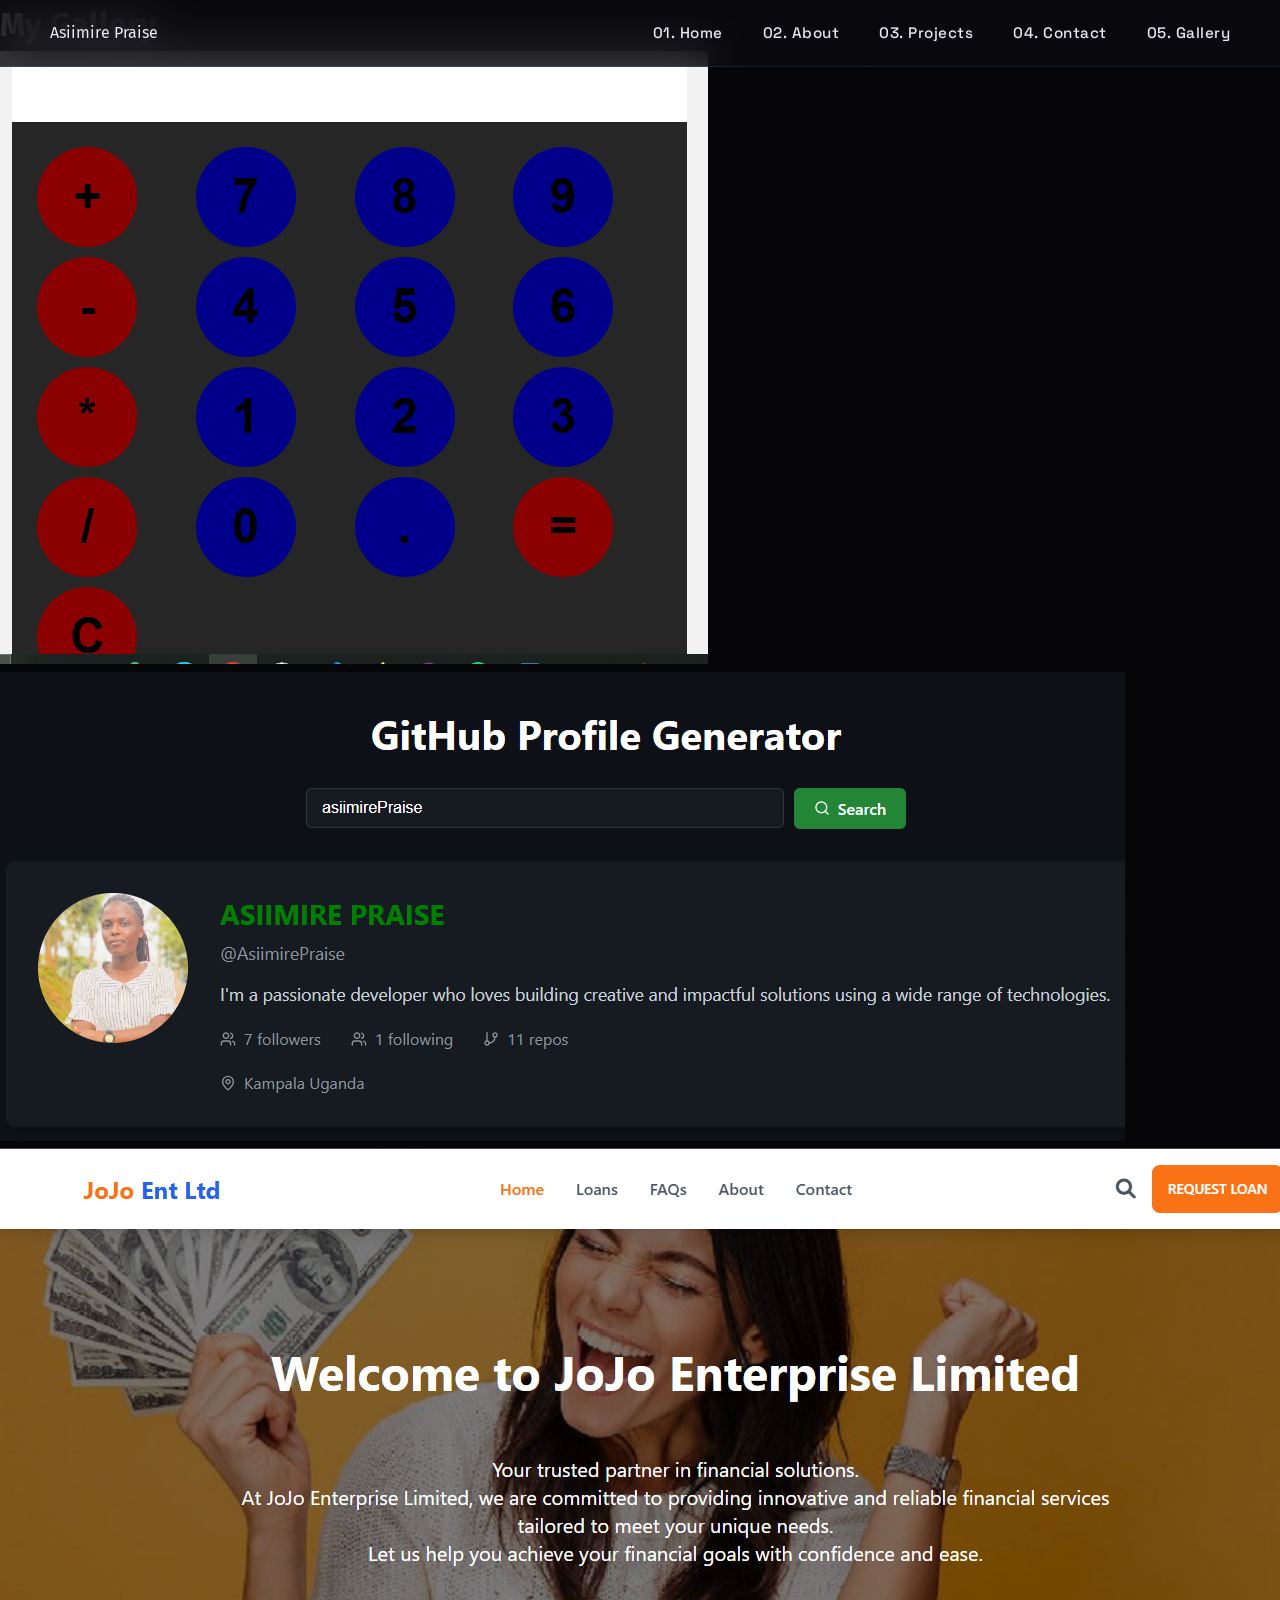
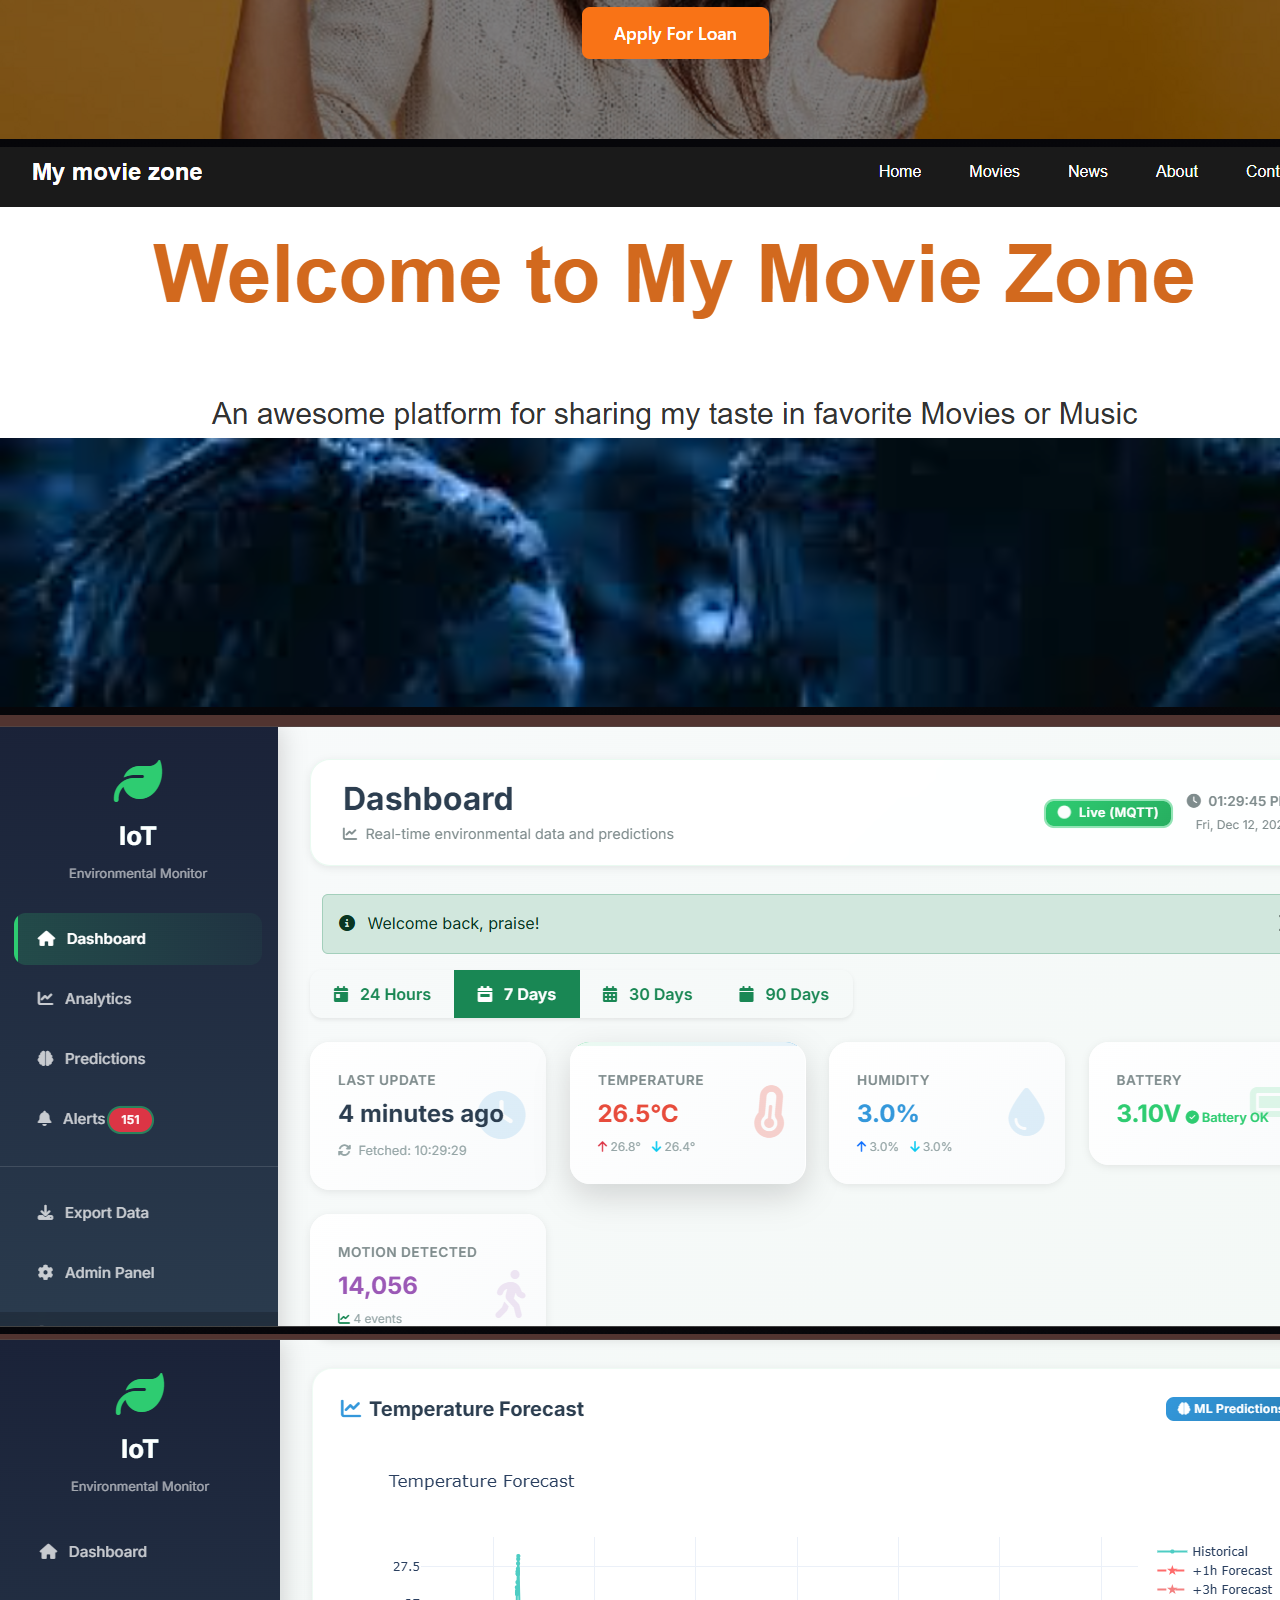
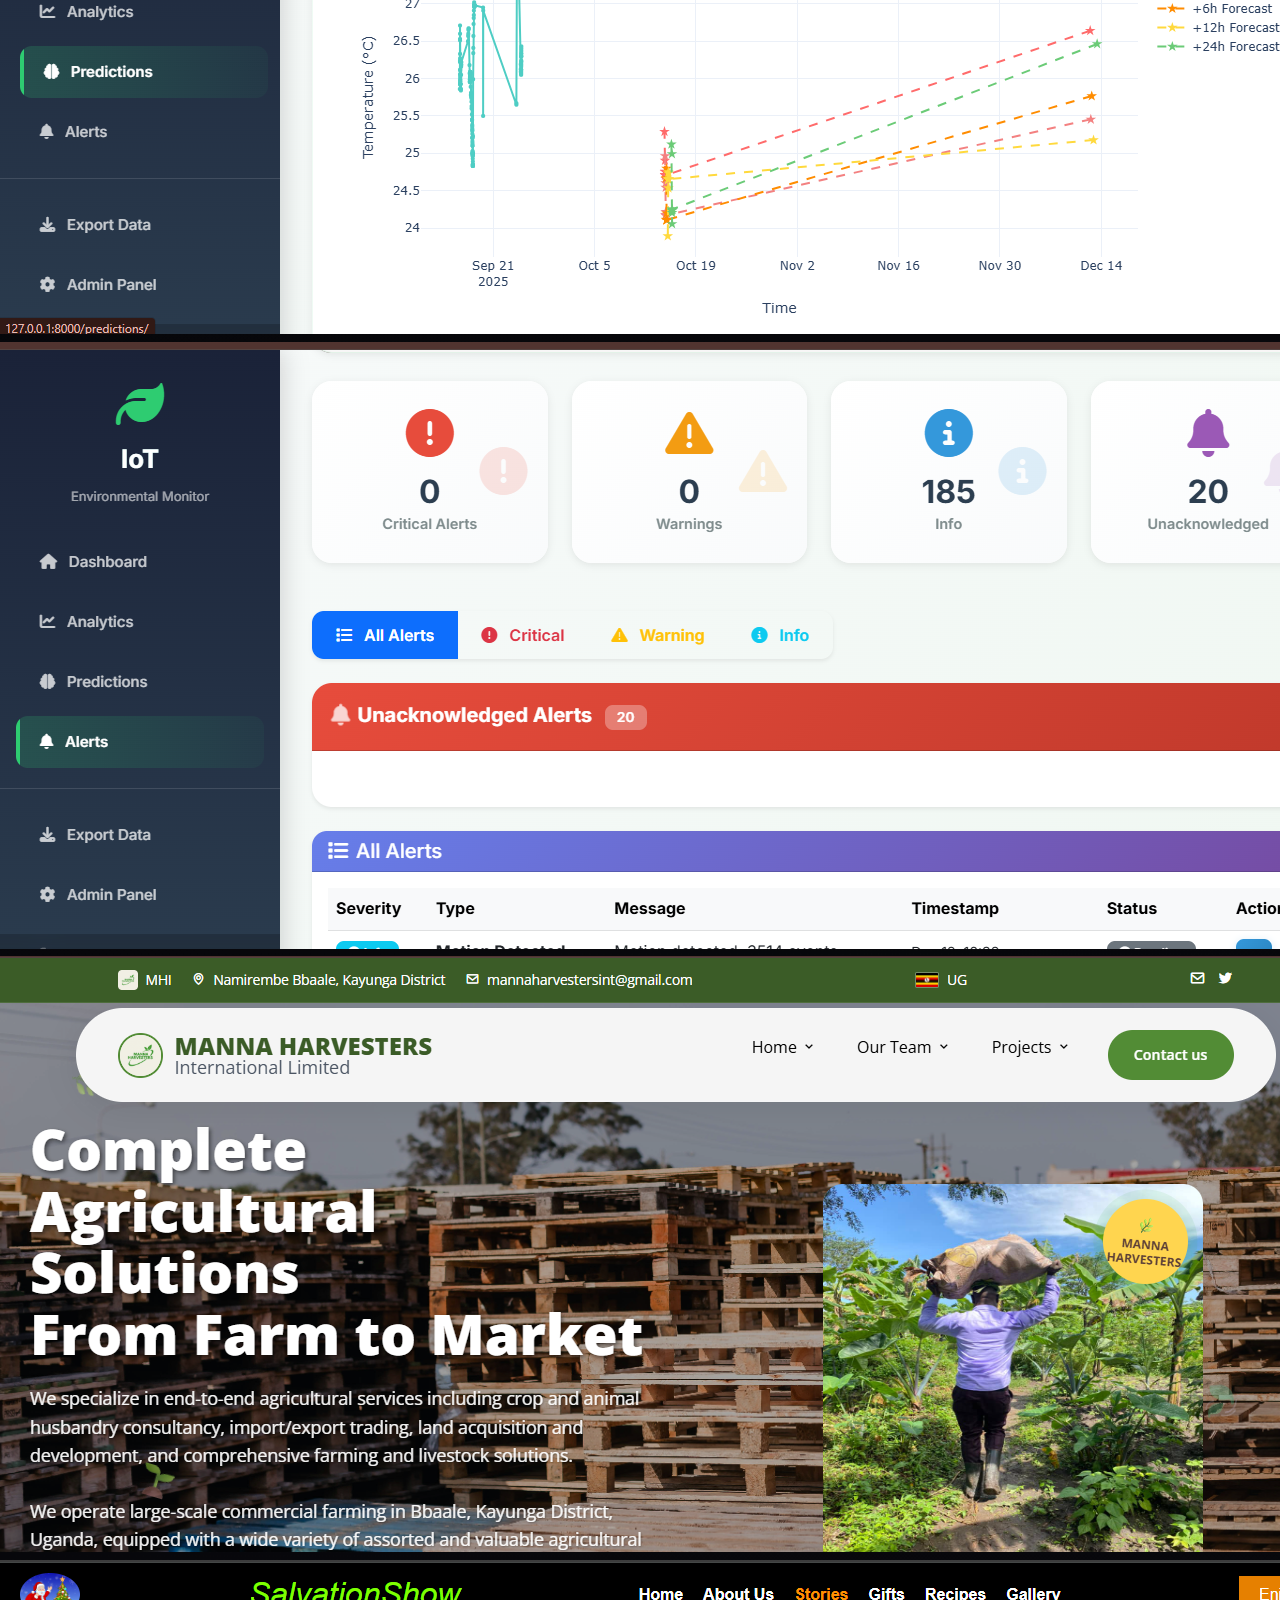
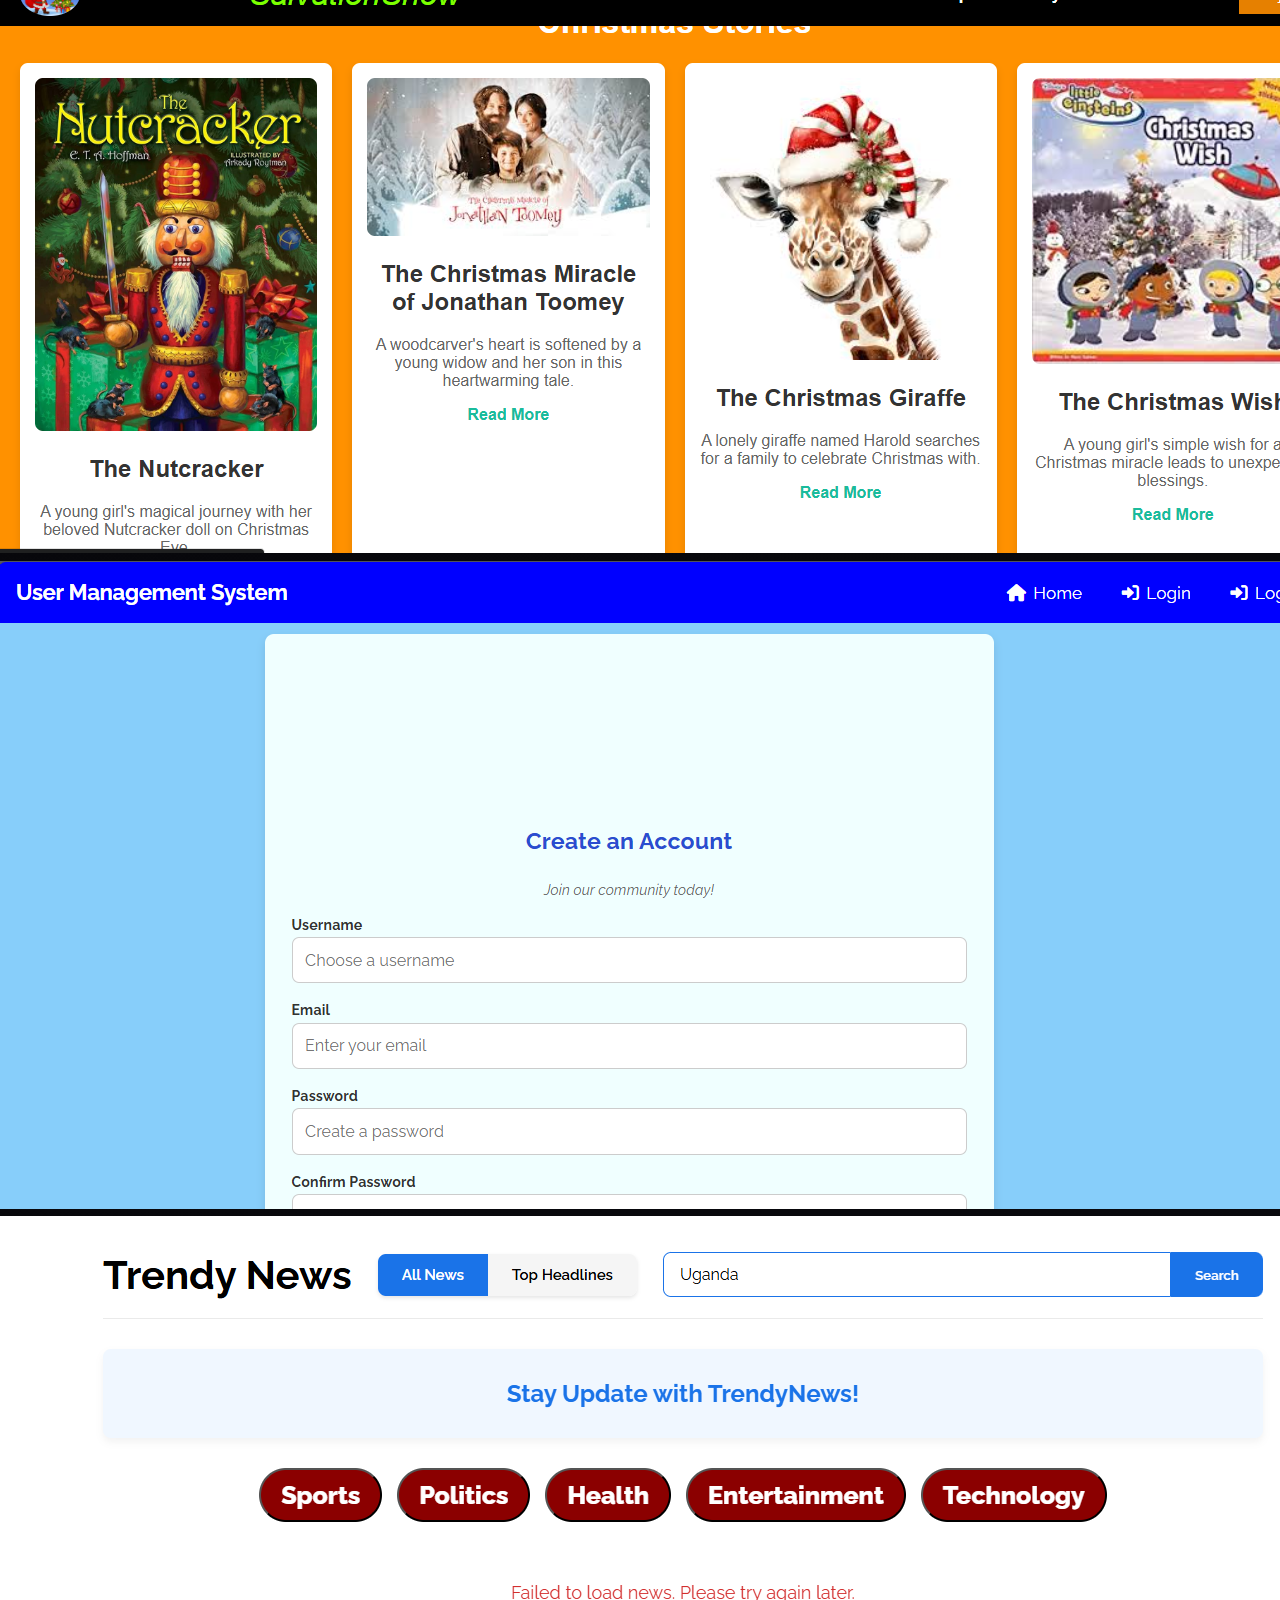
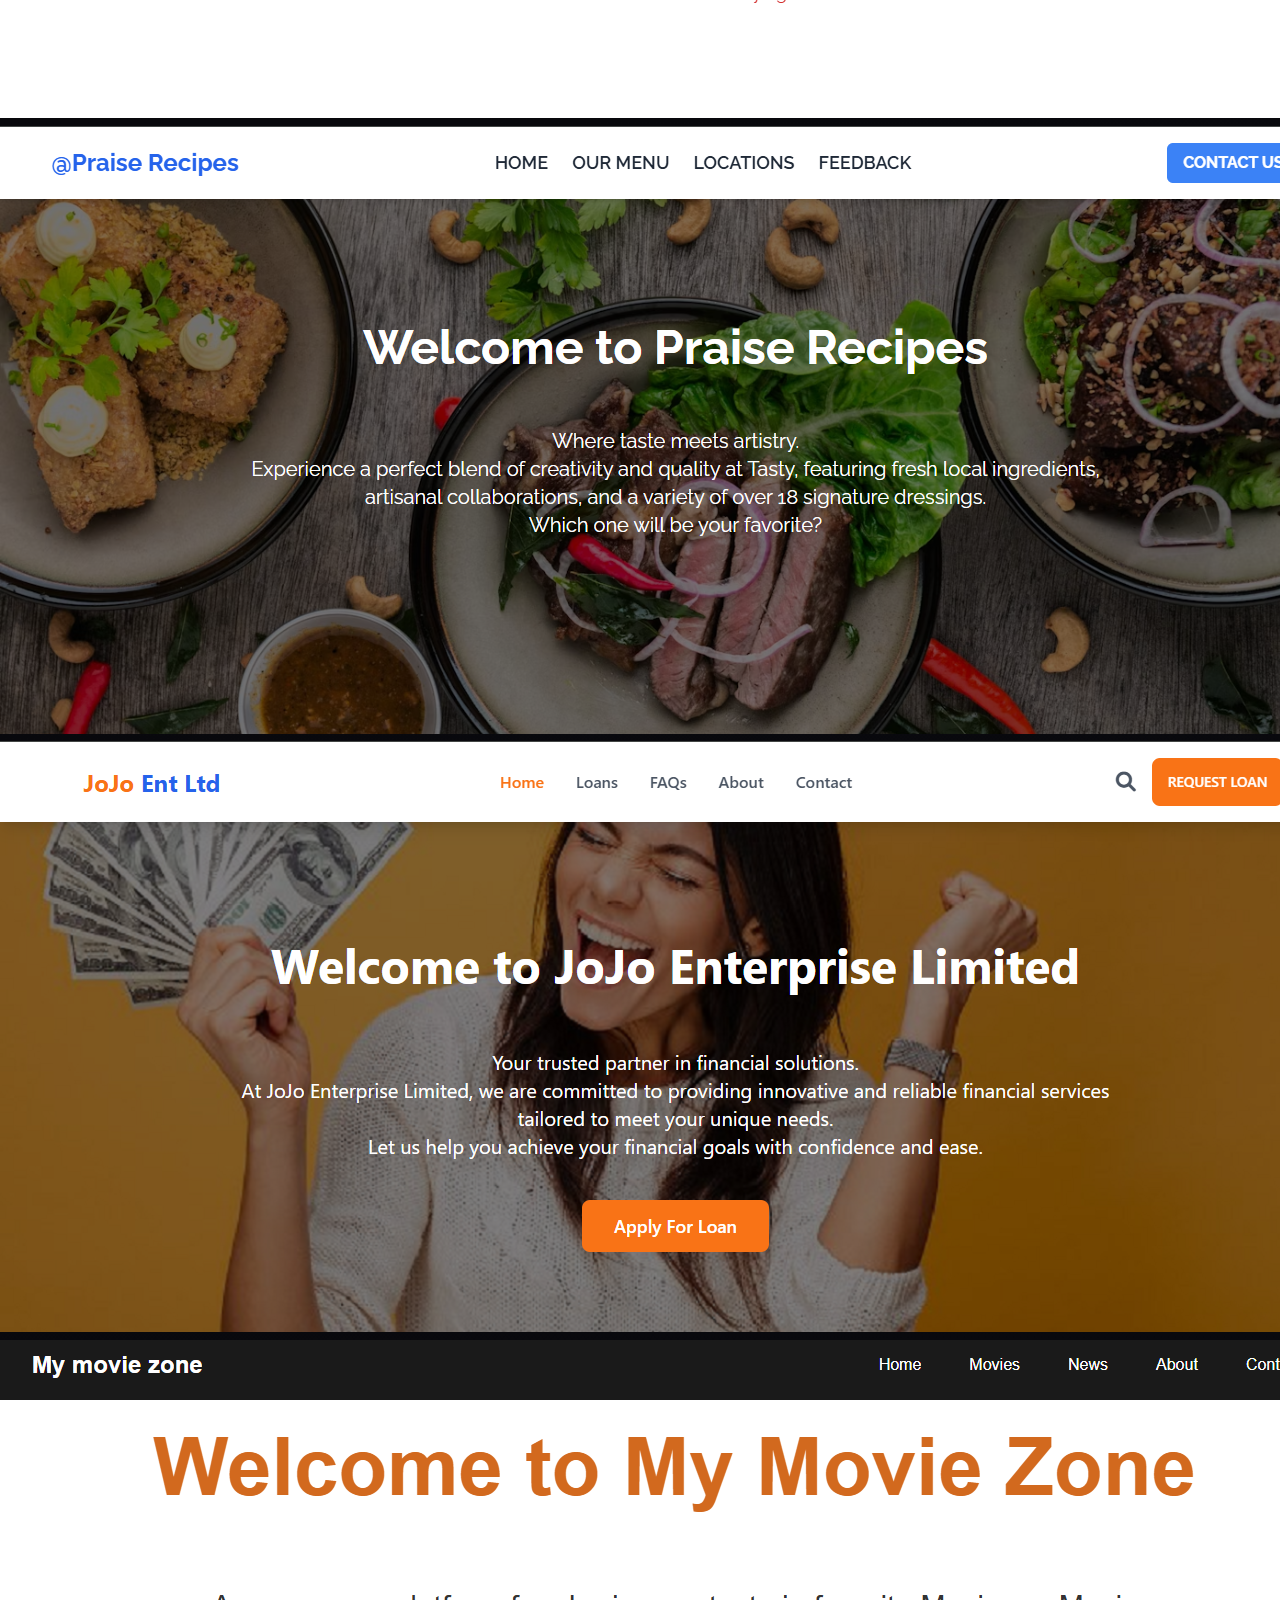
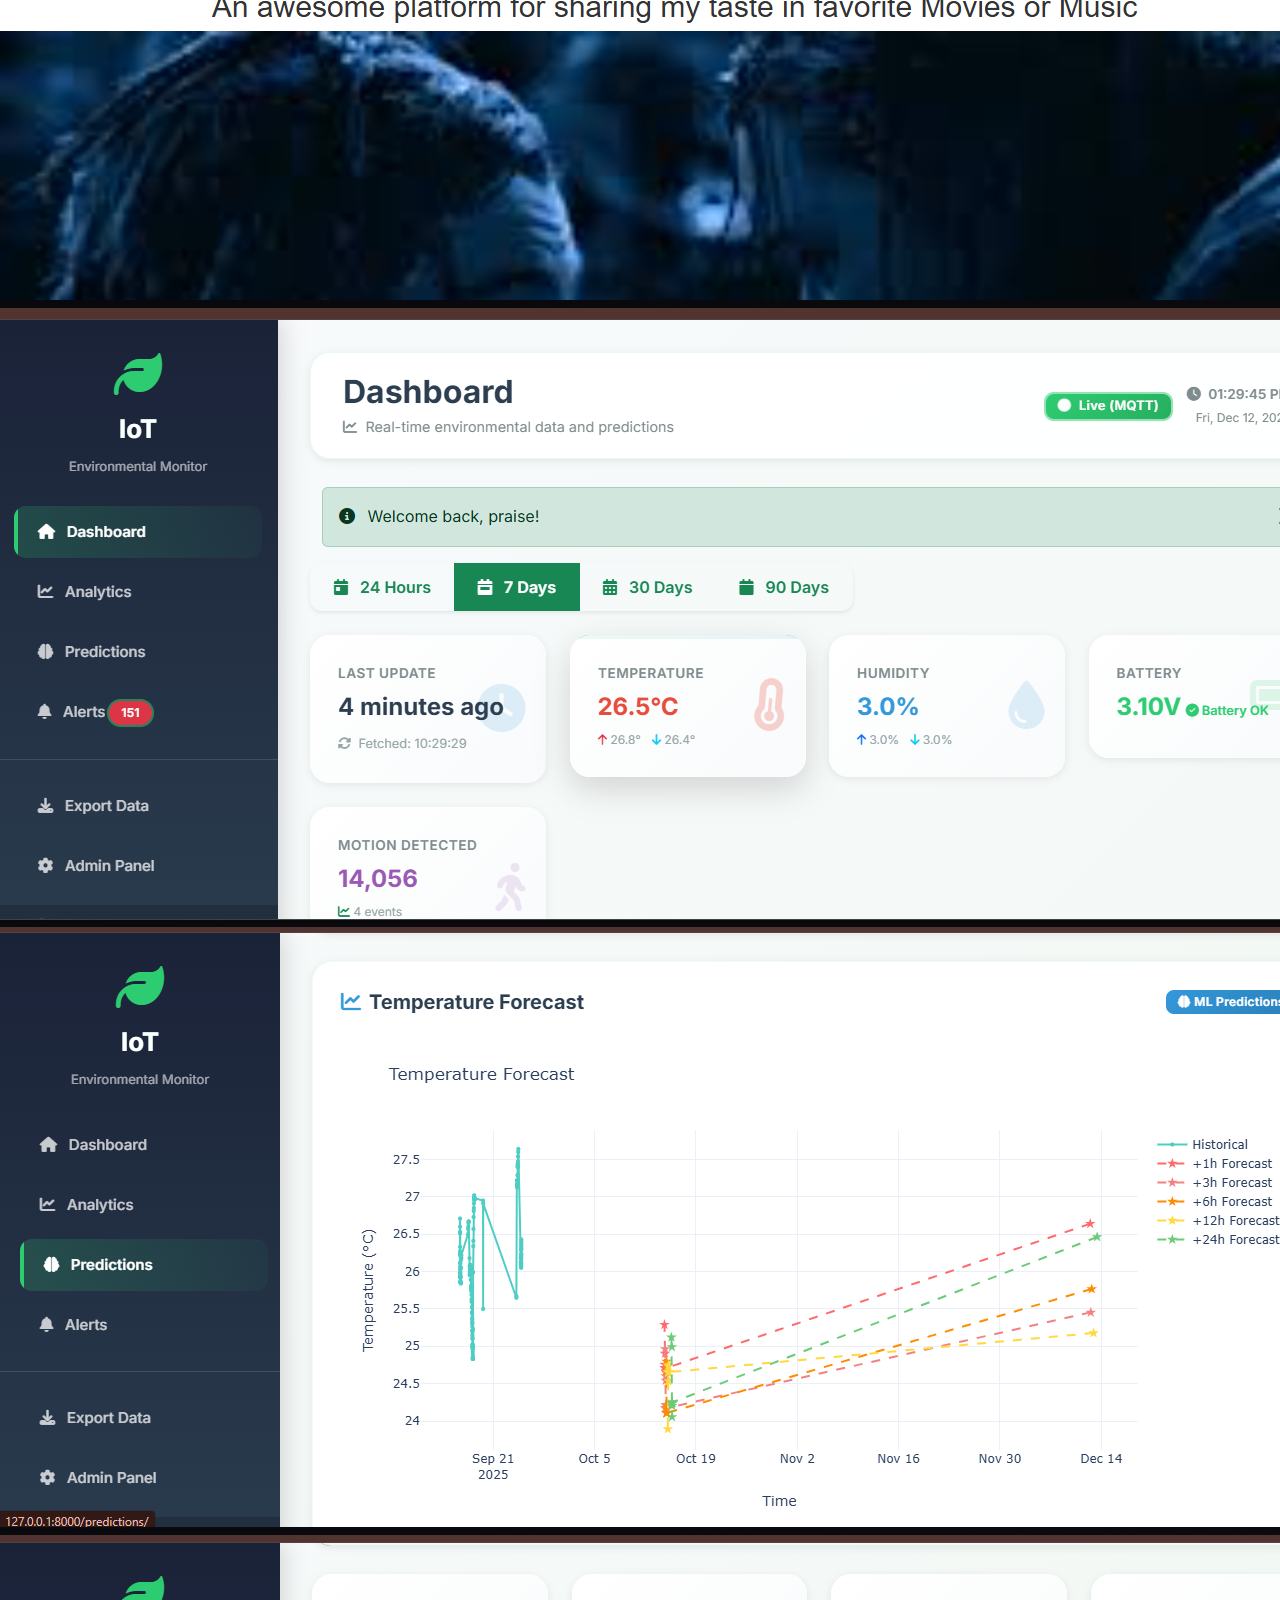
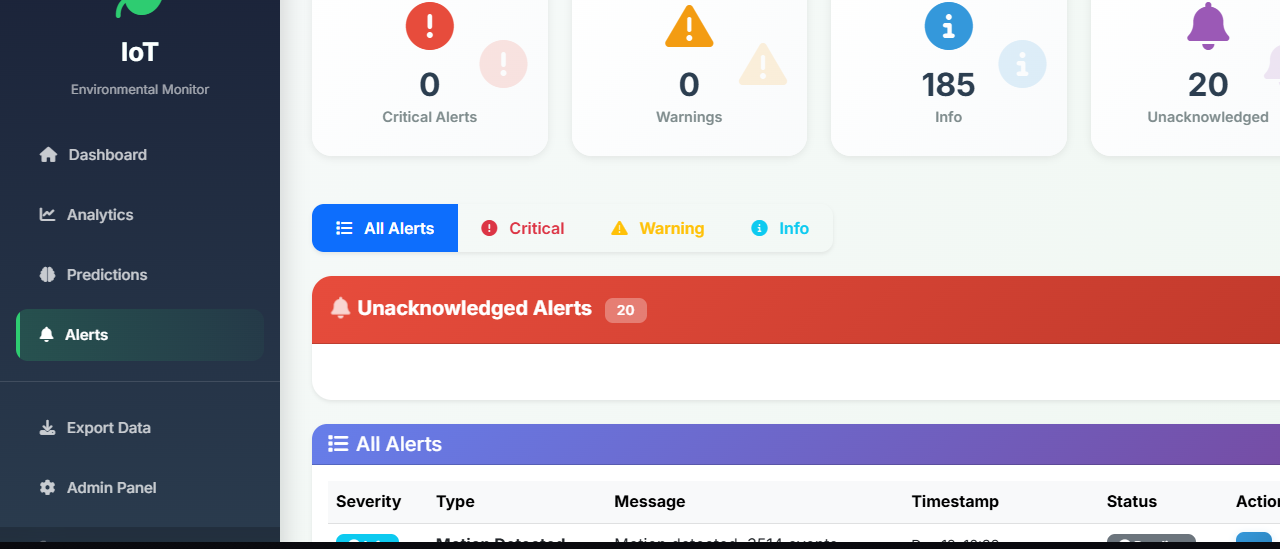
<file: Gallery.html>
<!DOCTYPE html>
<html lang="en">
<head>
    <meta charset="UTF-8" />
    <meta name="viewport" content="width=device-width, initial-scale=1.0" />
    <title>Asiimire Praise - Gallery</title>
    <style>

    </style>
    <link rel="stylesheet" href="./index.css">
</head>
<body>
    <header>
        <nav>
          <p>Asiimire Praise</p>
          <button class="hamburger" id="hamburger" aria-label="Toggle menu">
            <span></span>
            <span></span>
            <span></span>
          </button>
          <ul id="navMenu">
            <li><a href="./index.html">01. Home</a></li>
            <li><a href="./index.html">02. About</a></li>
            <li><a href="./index.html">03. Projects</a></li>
            <li><a href="./index.html">04. Contact</a></li>
            <li><a href="./Gallery.html">05. Gallery</a></li>
          </ul>
        </nav>
      </header>
  

    <h1 class="gallery-title">My Gallery</h1>

    <div class="slider">
        <div class="slides">
            <div class="slide first">
                <img src="./images/calculator.png" alt="calculator">
            </div>
            <div class="slide">
                <img src="./images/githubii.png" alt="github">
            </div>
            <!-- <div class="slide">
                <img src="./images/mine.jpg" alt="mine">
            </div> -->
            <div class="slide">
                <img src="./images/image1.png" alt="">
            </div>
            <div class="slide">
                <img src="./images/movie.png" alt="">
            </div>
            <div class="slide">
                <img src="./images/image4.png" alt="">
            </div>
            <div class="slide">
                <img src="./images/image5.png" alt="">
            </div>
            <div class="slide">
                <img src="./images/image6.png" alt="">
            </div>
            <div class="slide">
                <img src="./images/image7.png" alt="">
            </div>
            <div class="slide">
                <img src="./images/Christmas.png" alt="">
            </div>
            <div class="slide">
                <img src="./images/simple.png" alt="">
            </div>
            <div class="slide">
                <img src="./images/image2.png" alt="">
            </div>
            <div class="slide">
                <img src="./images/image.png" alt="">
            </div>
            <div class="slide">
                <img src="./images/image1.png" alt="">
            </div>
            <div class="slide">
                <img src="./images/movie.png" alt="">
            </div>
            <div class="slide">
                <img src="./images/image4.png" alt="">
            </div>
            <div class="slide">
                <img src="./images/image5.png" alt="">
            </div>
            <div class="slide">
                <img src="./images/image6.png" alt="">
            </div>
        </div>
    </div>
    
    <script>
      // Hamburger menu toggle
      const hamburger = document.getElementById('hamburger');
      const navMenu = document.getElementById('navMenu');

      hamburger.addEventListener('click', () => {
        hamburger.classList.toggle('active');
        navMenu.classList.toggle('active');
      });

      // Close menu when clicking on a link
      document.querySelectorAll('#navMenu a').forEach(link => {
        link.addEventListener('click', () => {
          hamburger.classList.remove('active');
          navMenu.classList.remove('active');
        });
      });
    </script>
</body>
</html>
</file>
<file: index.css>
@import url("https://fonts.googleapis.com/css2?family=Fira+Sans:wght@300;400;500;600;700;800;900&family=Space+Grotesk:wght@400;500;600;700&family=Fira+Code:wght@400;500&display=swap");

/* Reset & Base */
* {
  margin: 0;
  padding: 0;
  box-sizing: border-box;
}

:root {
  --primary: #00d4ff;
  --secondary: #0099ff;
  --accent: #00ff88;
  --dark-bg: #0a0a0f;
  --darker-bg: #050508;
  --card-bg: rgba(15, 15, 25, 0.6);
  --text-primary: #e8e8f0;
  --text-secondary: #a8a8b8;
  --border-color: rgba(0, 212, 255, 0.15);
}

html {
  scroll-behavior: smooth;
}

body {
  background: linear-gradient(135deg, var(--darker-bg) 0%, var(--dark-bg) 100%);
  color: var(--text-primary);
  font-family: "Fira Sans", sans-serif;
  overflow-x: hidden;
  line-height: 1.6;
  position: relative;
}

/* Particles Background */
#particles-js {
  position: fixed;
  top: 0;
  left: 0;
  width: 100%;
  height: 100%;
  z-index: 1;
  pointer-events: none;
}

/* Three.js 3D Canvas */
#three-canvas {
  position: fixed;
  top: 0;
  left: 0;
  width: 100%;
  height: 100%;
  z-index: 0;
  pointer-events: none;
}

main {
  position: relative;
  z-index: 2;
}

/* Header & Navigation */
header {
  position: fixed;
  top: 0;
  left: 0;
  width: 100%;
  z-index: 1000;
  background: rgba(10, 10, 15, 0.8);
  backdrop-filter: blur(20px);
  border-bottom: 1px solid var(--border-color);
  transition: all 0.3s ease;
}

nav {
  max-width: 1400px;
  margin: 0 auto;
  padding: 20px 50px;
  display: flex;
  justify-content: space-between;
  align-items: center;
}

.logo-wrapper {
  position: relative;
  display: flex;
  align-items: center;
}

.logo {
  font-size: 28px;
  font-weight: 800;
  color: var(--primary);
  font-family: "Space Grotesk", sans-serif;
  letter-spacing: 2px;
  z-index: 2;
  position: relative;
}

.logo-glow {
  position: absolute;
  top: 50%;
  left: 50%;
  transform: translate(-50%, -50%);
  width: 60px;
  height: 60px;
  background: radial-gradient(circle, rgba(0, 212, 255, 0.3), transparent);
  filter: blur(15px);
  z-index: 1;
}

nav ul {
  display: flex;
  gap: 40px;
  list-style: none;
}

nav ul li a {
  color: var(--text-primary);
  text-decoration: none;
  font-size: 0.95rem;
  font-weight: 500;
  position: relative;
  transition: color 0.3s ease;
  font-family: "Space Grotesk", sans-serif;
  letter-spacing: 0.5px;
}

.nav-number {
  color: var(--primary);
  font-family: "Fira Code", monospace;
  font-weight: 600;
  margin-right: 5px;
}

nav ul li a::before {
  content: '';
  position: absolute;
  bottom: -5px;
  left: 0;
  width: 0;
  height: 2px;
  background: linear-gradient(90deg, var(--primary), var(--secondary));
  transition: width 0.3s ease;
}

nav ul li a:hover {
  color: var(--primary);
}

nav ul li a:hover::before {
  width: 100%;
}

/* Hamburger */
.hamburger {
  display: none;
  flex-direction: column;
  background: none;
  border: none;
  cursor: pointer;
  gap: 5px;
  z-index: 1001;
}

.hamburger span {
  width: 26px;
  height: 2px;
  background: var(--primary);
  transition: all 0.3s ease;
  border-radius: 2px;
}

.hamburger.active span:nth-child(1) {
  transform: rotate(45deg) translate(7px, 7px);
}

.hamburger.active span:nth-child(2) {
  opacity: 0;
}

.hamburger.active span:nth-child(3) {
  transform: rotate(-45deg) translate(7px, -7px);
}

/* Hero Section */
.hero {
  position: relative;
  min-height: 100vh;
  display: flex;
  align-items: center;
  justify-content: center;
  padding: 140px 50px 80px;
  overflow: hidden;
}

.hero-background {
  position: absolute;
  top: 0;
  left: 0;
  width: 100%;
  height: 100%;
  z-index: 0;
}

.hero-gradient {
  position: absolute;
  top: 0;
  left: 0;
  width: 100%;
  height: 100%;
  background: 
    radial-gradient(ellipse at 20% 30%, rgba(0, 212, 255, 0.15) 0%, transparent 50%),
    radial-gradient(ellipse at 80% 70%, rgba(0, 153, 255, 0.1) 0%, transparent 50%),
    linear-gradient(135deg, var(--darker-bg) 0%, var(--dark-bg) 100%);
}

.floating-shapes {
  position: absolute;
  width: 100%;
  height: 100%;
  top: 0;
  left: 0;
}

.shape {
  position: absolute;
  border-radius: 50%;
  filter: blur(60px);
  opacity: 0.4;
  animation: float 20s ease-in-out infinite;
}

.shape-1 {
  width: 400px;
  height: 400px;
  background: radial-gradient(circle, rgba(0, 212, 255, 0.3), transparent);
  top: 10%;
  left: 10%;
  animation-delay: 0s;
}

.shape-2 {
  width: 300px;
  height: 300px;
  background: radial-gradient(circle, rgba(0, 153, 255, 0.2), transparent);
  top: 60%;
  right: 20%;
  animation-delay: 5s;
}

.shape-3 {
  width: 250px;
  height: 250px;
  background: radial-gradient(circle, rgba(0, 255, 136, 0.15), transparent);
  bottom: 20%;
  left: 50%;
  animation-delay: 10s;
}

@keyframes float {
  0%, 100% {
    transform: translate(0, 0) scale(1);
  }
  33% {
    transform: translate(30px, -30px) scale(1.1);
  }
  66% {
    transform: translate(-20px, 20px) scale(0.9);
  }
}

.hero-content {
  max-width: 1400px;
  width: 100%;
  display: grid;
  grid-template-columns: 1.2fr 1fr;
  gap: 80px;
  align-items: center;
  position: relative;
  z-index: 1;
}

.hero-text {
  display: flex;
  flex-direction: column;
  gap: 25px;
}

.hero-badge {
  display: inline-flex;
  align-items: center;
  gap: 10px;
  width: fit-content;
  padding: 12px 24px;
  background: rgba(0, 212, 255, 0.08);
  border: 1px solid rgba(0, 212, 255, 0.2);
  border-radius: 50px;
  backdrop-filter: blur(10px);
  animation: fadeInUp 0.8s ease-out;
}

.badge-icon {
  font-size: 1.4rem;
  animation: wave 1.5s ease-in-out infinite;
  transform-origin: 70% 70%;
}

@keyframes wave {
  0%, 100% { transform: rotate(0deg); }
  25% { transform: rotate(20deg); }
  75% { transform: rotate(-15deg); }
}

.badge-text {
  font-size: 0.9rem;
  color: var(--primary);
  font-weight: 500;
  font-family: "Space Grotesk", sans-serif;
}

.hero-title {
  display: flex;
  flex-direction: column;
  gap: 10px;
  animation: fadeInUp 1s ease-out 0.2s both;
}

.title-line {
  font-size: 1.5rem;
  font-weight: 600;
  color: var(--text-secondary);
  letter-spacing: 4px;
  font-family: "Space Grotesk", sans-serif;
}

.title-name {
  font-size: 4rem;
  font-weight: 900;
  background: linear-gradient(135deg, var(--primary), var(--secondary), var(--accent));
  -webkit-background-clip: text;
  -webkit-text-fill-color: transparent;
  background-clip: text;
  line-height: 1.1;
  font-family: "Space Grotesk", sans-serif;
}

.typewriter-text {
  font-size: 1.4rem;
  font-weight: 600;
  color: var(--text-primary);
  min-height: 40px;
  animation: fadeInUp 1.2s ease-out 0.4s both;
  font-family: "Space Grotesk", sans-serif;
}

.cursor {
  animation: blink 1s infinite;
  color: var(--primary);
}

@keyframes blink {
  0%, 49% { opacity: 1; }
  50%, 100% { opacity: 0; }
}

.hero-description {
  font-size: 1.1rem;
  line-height: 1.8;
  color: var(--text-secondary);
  max-width: 600px;
  animation: fadeInUp 1.4s ease-out 0.6s both;
}

.hero-cta {
  display: flex;
  gap: 20px;
  margin-top: 15px;
  animation: fadeInUp 1.6s ease-out 0.8s both;
}

@keyframes fadeInUp {
  from {
    opacity: 0;
    transform: translateY(30px);
  }
  to {
    opacity: 1;
    transform: translateY(0);
  }
}

/* Buttons */
.btn-primary,
.btn-secondary {
  padding: 16px 36px;
  border-radius: 50px;
  border: none;
  font-size: 1rem;
  font-weight: 600;
  cursor: pointer;
  transition: all 0.3s ease;
  font-family: "Space Grotesk", sans-serif;
  letter-spacing: 0.5px;
}

.btn-primary {
  background: linear-gradient(135deg, var(--primary), var(--secondary));
  color: var(--dark-bg);
  box-shadow: 0 10px 30px rgba(0, 212, 255, 0.3);
}

.btn-primary:hover {
  transform: translateY(-3px);
  box-shadow: 0 15px 40px rgba(0, 212, 255, 0.5);
}

.btn-secondary {
  background: transparent;
  color: var(--primary);
  border: 2px solid var(--primary);
}

.btn-secondary:hover {
  background: rgba(0, 212, 255, 0.1);
  transform: translateY(-3px);
}

/* Hero Image */
.hero-image {
  position: relative;
  display: flex;
  justify-content: center;
  align-items: center;
  animation: fadeInScale 1.2s ease-out 0.6s both;
}

@keyframes fadeInScale {
  from {
    opacity: 0;
    transform: scale(0.8);
  }
  to {
    opacity: 1;
    transform: scale(1);
  }
}

.image-backdrop {
  position: absolute;
  width: 100%;
  height: 100%;
  background: radial-gradient(circle, rgba(0, 212, 255, 0.2), transparent 70%);
  filter: blur(50px);
  animation: pulse 3s ease-in-out infinite;
}

@keyframes pulse {
  0%, 100% {
    transform: scale(1);
    opacity: 0.5;
  }
  50% {
    transform: scale(1.1);
    opacity: 0.8;
  }
}

.image-wrapper {
  position: relative;
  width: 380px;
  height: 380px;
  border-radius: 50%;
  overflow: hidden;
  border: 3px solid rgba(0, 212, 255, 0.3);
  box-shadow: 
    0 0 0 10px rgba(0, 212, 255, 0.1),
    0 25px 80px rgba(0, 212, 255, 0.4);
  transition: all 0.4s ease;
}

.image-wrapper:hover {
  transform: scale(1.05);
  box-shadow: 
    0 0 0 10px rgba(0, 212, 255, 0.2),
    0 30px 100px rgba(0, 212, 255, 0.6);
}

.image-wrapper img {
  width: 100%;
  height: 100%;
  object-fit: cover;
}

/* Floating Tech Icons */
.floating-tech-icons {
  position: absolute;
  width: 100%;
  height: 100%;
  top: 50%;
  left: 50%;
  transform: translate(-50%, -50%);
  pointer-events: none;
}

.tech-icon {
  position: absolute;
  width: 55px;
  height: 55px;
  border-radius: 50%;
  background: linear-gradient(135deg, rgba(0, 212, 255, 0.15), rgba(0, 153, 255, 0.15));
  backdrop-filter: blur(10px);
  border: 2px solid rgba(0, 212, 255, 0.3);
  display: flex;
  align-items: center;
  justify-content: center;
  box-shadow: 0 10px 30px rgba(0, 212, 255, 0.2);
  left: 50%;
  top: 50%;
  margin-left: -27.5px;
  margin-top: -27.5px;
}

.tech-icon i {
  font-size: 26px;
  color: var(--primary);
  animation: iconRotate 3s linear infinite;
}

.tech-icon svg {
  width: 26px;
  height: 26px;
  color: var(--primary);
  animation: iconRotate 3s linear infinite;
}

.tech-icon-1 { 
  animation: orbit1 20s linear infinite;
}
.tech-icon-2 { 
  animation: orbit2 22s linear infinite;
}
.tech-icon-3 { 
  animation: orbit3 24s linear infinite;
}
.tech-icon-4 { 
  animation: orbit4 26s linear infinite;
}
.tech-icon-5 { 
  animation: orbit5 28s linear infinite;
}
.tech-icon-6 { 
  animation: orbit6 30s linear infinite;
}
.tech-icon-7 { 
  animation: orbit7 32s linear infinite;
}
.tech-icon-8 { 
  animation: orbit8 34s linear infinite;
}

@keyframes orbit1 {
  0% {
    transform: rotate(0deg) translateX(180px) rotate(0deg);
  }
  100% {
    transform: rotate(360deg) translateX(180px) rotate(-360deg);
  }
}

@keyframes orbit2 {
  0% {
    transform: rotate(45deg) translateX(190px) rotate(-45deg);
  }
  100% {
    transform: rotate(405deg) translateX(190px) rotate(-405deg);
  }
}

@keyframes orbit3 {
  0% {
    transform: rotate(90deg) translateX(170px) rotate(-90deg);
  }
  100% {
    transform: rotate(450deg) translateX(170px) rotate(-450deg);
  }
}

@keyframes orbit4 {
  0% {
    transform: rotate(135deg) translateX(185px) rotate(-135deg);
  }
  100% {
    transform: rotate(495deg) translateX(185px) rotate(-495deg);
  }
}

@keyframes orbit5 {
  0% {
    transform: rotate(180deg) translateX(175px) rotate(-180deg);
  }
  100% {
    transform: rotate(540deg) translateX(175px) rotate(-540deg);
  }
}

@keyframes orbit6 {
  0% {
    transform: rotate(225deg) translateX(195px) rotate(-225deg);
  }
  100% {
    transform: rotate(585deg) translateX(195px) rotate(-585deg);
  }
}

@keyframes orbit7 {
  0% {
    transform: rotate(270deg) translateX(180px) rotate(-270deg);
  }
  100% {
    transform: rotate(630deg) translateX(180px) rotate(-630deg);
  }
}

@keyframes orbit8 {
  0% {
    transform: rotate(315deg) translateX(190px) rotate(-315deg);
  }
  100% {
    transform: rotate(675deg) translateX(190px) rotate(-675deg);
  }
}

@keyframes iconRotate {
  from {
    transform: rotate(0deg);
  }
  to {
    transform: rotate(360deg);
  }
}

/* Section Label */
.section-label {
  display: flex;
  align-items: center;
  gap: 15px;
  margin-bottom: 20px;
}

.label-number {
  font-size: 1.1rem;
  font-weight: 700;
  color: var(--primary);
  font-family: "Fira Code", monospace;
}

.label-line {
  width: 50px;
  height: 2px;
  background: linear-gradient(90deg, var(--primary), transparent);
}

.label-text {
  font-size: 0.85rem;
  font-weight: 600;
  color: var(--text-secondary);
  letter-spacing: 3px;
  font-family: "Space Grotesk", sans-serif;
}

/* About Section - Centered, No Card */
.about-section {
  padding: 120px 50px;
  position: relative;
}

.about-wrapper {
  max-width: 1200px;
  margin: 0 auto;
  text-align: center;
}

.about-title {
  font-size: 3.5rem;
  font-weight: 800;
  background: linear-gradient(135deg, var(--primary), var(--secondary));
  -webkit-background-clip: text;
  -webkit-text-fill-color: transparent;
  background-clip: text;
  margin-bottom: 60px;
  line-height: 1.2;
  font-family: "Space Grotesk", sans-serif;
}

.about-content-grid {
  display: grid;
  grid-template-columns: 1fr 1fr;
  gap: 60px;
  margin-bottom: 80px;
  text-align: left;
}

.about-text-content {
  display: flex;
  flex-direction: column;
  gap: 25px;
}

.about-paragraph {
  font-size: 1.1rem;
  line-height: 1.9;
  color: var(--text-secondary);
}

.about-paragraph .highlight {
  color: var(--primary);
  font-weight: 600;
}

.about-details {
  display: flex;
  flex-direction: row;
  gap: 30px;
  margin-top: 30px;
  padding-top: 30px;
  border-top: 1px solid var(--border-color);
  flex-wrap: wrap;
}

.detail-item {
  display: flex;
  align-items: center;
  gap: 15px;
  font-size: 1rem;
  color: var(--text-primary);
}

.detail-item i {
  font-size: 24px;
  color: var(--primary);
}

/* Code Snippet */
.code-snippet-wrapper {
  background: rgba(15, 15, 25, 0.8);
  border: 1px solid var(--border-color);
  border-radius: 15px;
  overflow: hidden;
  backdrop-filter: blur(10px);
  box-shadow: 0 10px 40px rgba(0, 212, 255, 0.1);
  height: fit-content;
}

.code-header {
  background: rgba(20, 20, 30, 0.9);
  padding: 15px 20px;
  display: flex;
  justify-content: space-between;
  align-items: center;
  border-bottom: 1px solid var(--border-color);
}

.code-filename {
  font-family: "Fira Code", monospace;
  font-size: 0.9rem;
  color: var(--text-secondary);
  font-weight: 500;
}

.code-dots {
  display: flex;
  gap: 8px;
}

.dot {
  width: 12px;
  height: 12px;
  border-radius: 50%;
}

.dot-red {
  background: #ff5f56;
}

.dot-yellow {
  background: #ffbd2e;
}

.dot-green {
  background: #27c93f;
}

.code-content {
  padding: 25px;
  overflow-x: auto;
}

.code-content pre {
  margin: 0;
  font-family: "Fira Code", monospace;
  font-size: 0.9rem;
  line-height: 1.8;
}

.code-content code {
  color: var(--text-secondary);
}

.code-keyword {
  color: #ff79c6;
  font-weight: 600;
}

.code-class {
  color: #50fa7b;
  font-weight: 600;
}

.code-function {
  color: #8be9fd;
}

.code-param {
  color: #ffb86c;
  font-style: italic;
}

.code-string {
  color: #f1fa8c;
}

.code-comment {
  color: #6272a4;
  font-style: italic;
}

.about-stats {
  display: grid;
  grid-template-columns: repeat(3, 1fr);
  gap: 50px;
  margin-top: 80px;
  padding-top: 60px;
  border-top: 1px solid var(--border-color);
}

.stat-item {
  display: flex;
  flex-direction: column;
  align-items: center;
  gap: 10px;
}

.stat-number {
  font-size: 3.5rem;
  font-weight: 800;
  background: linear-gradient(135deg, var(--primary), var(--secondary));
  -webkit-background-clip: text;
  -webkit-text-fill-color: transparent;
  background-clip: text;
  font-family: "Space Grotesk", sans-serif;
}

.stat-label {
  font-size: 1rem;
  color: var(--text-secondary);
  font-weight: 500;
}

/* Skills Section */
.skills-section {
  padding: 120px 50px;
  background: linear-gradient(135deg, rgba(0, 212, 255, 0.02), rgba(0, 153, 255, 0.02));
}

.section-container {
  max-width: 1400px;
  margin: 0 auto;
}

.section-title {
  font-size: 3rem;
  font-weight: 800;
  color: var(--text-primary);
  margin-bottom: 60px;
  font-family: "Space Grotesk", sans-serif;
}

.skills-grid {
  display: grid;
  grid-template-columns: repeat(auto-fit, minmax(320px, 1fr));
  gap: 30px;
}

.fade-in-card {
  opacity: 0;
  transform: translateY(30px);
  transition: opacity 0.6s ease, transform 0.6s ease;
}

.fade-in-card.visible {
  opacity: 1;
  transform: translateY(0);
}

.skill-card {
  background: var(--card-bg);
  border: 1px solid var(--border-color);
  border-radius: 20px;
  padding: 35px;
  backdrop-filter: blur(10px);
  transition: all 0.3s ease;
  transform-style: preserve-3d;
  position: relative;
}

.skill-card:hover {
  border-color: rgba(0, 212, 255, 0.4);
  background: linear-gradient(135deg, rgba(0, 212, 255, 0.08), rgba(0, 153, 255, 0.08));
  box-shadow: 0 20px 50px rgba(0, 212, 255, 0.15);
}

.skill-icon {
  width: 60px;
  height: 60px;
  border-radius: 15px;
  background: linear-gradient(135deg, rgba(0, 212, 255, 0.15), rgba(0, 153, 255, 0.15));
  display: flex;
  align-items: center;
  justify-content: center;
  margin-bottom: 20px;
}

.skill-icon i {
  font-size: 28px;
  color: var(--primary);
}

.skill-title {
  font-size: 1.4rem;
  font-weight: 700;
  color: var(--primary);
  margin-bottom: 20px;
  font-family: "Space Grotesk", sans-serif;
}

.skill-items {
  display: flex;
  flex-wrap: wrap;
  gap: 10px;
}

.skill-badge {
  padding: 8px 18px;
  background: rgba(0, 212, 255, 0.08);
  border: 1px solid rgba(0, 212, 255, 0.2);
  border-radius: 20px;
  font-size: 0.9rem;
  color: var(--text-primary);
  transition: all 0.3s ease;
  cursor: default;
  font-weight: 500;
}

.skill-badge:hover {
  background: rgba(0, 212, 255, 0.15);
  border-color: rgba(0, 212, 255, 0.4);
  transform: translateY(-2px);
  color: var(--primary);
}

/* Projects Section */
.projects-section {
  padding: 120px 50px;
}

.projects-grid {
  display: grid;
  grid-template-columns: repeat(auto-fit, minmax(380px, 1fr));
  gap: 30px;
  margin-bottom: 60px;
}

.project-card {
  background: var(--card-bg);
  border: 1px solid var(--border-color);
  border-radius: 20px;
  padding: 35px;
  transition: all 0.4s ease;
  backdrop-filter: blur(10px);
  display: flex;
  flex-direction: column;
  gap: 20px;
  transform-style: preserve-3d;
  position: relative;
}

.project-card:hover {
  border-color: rgba(0, 212, 255, 0.4);
  box-shadow: 0 25px 60px rgba(0, 212, 255, 0.2);
  background: linear-gradient(135deg, rgba(0, 212, 255, 0.08), rgba(0, 153, 255, 0.08));
}

.project-header {
  display: flex;
  justify-content: space-between;
  align-items: start;
  gap: 15px;
}

.project-tags-wrapper {
  display: flex;
  flex-wrap: wrap;
  gap: 8px;
  flex: 1;
}

.project-tag {
  padding: 6px 14px;
  background: rgba(0, 212, 255, 0.08);
  border: 1px solid rgba(0, 212, 255, 0.2);
  border-radius: 15px;
  font-size: 0.8rem;
  color: var(--primary);
  font-weight: 500;
  font-family: "Space Grotesk", sans-serif;
  text-transform: uppercase;
  letter-spacing: 0.5px;
}

.github-link {
  width: 45px;
  height: 45px;
  border-radius: 50%;
  background: rgba(0, 212, 255, 0.1);
  border: 1px solid rgba(0, 212, 255, 0.3);
  display: flex;
  align-items: center;
  justify-content: center;
  transition: all 0.3s ease;
  flex-shrink: 0;
}

.github-link:hover {
  background: linear-gradient(135deg, var(--primary), var(--secondary));
  border-color: var(--primary);
  transform: rotate(360deg) scale(1.1);
  box-shadow: 0 8px 25px rgba(0, 212, 255, 0.4);
}

.github-link i {
  font-size: 24px;
  color: var(--primary);
  transition: color 0.3s ease;
}

.github-link:hover i {
  color: var(--dark-bg);
}

.project-title {
  font-size: 1.6rem;
  font-weight: 700;
  color: var(--text-primary);
  margin: 0;
  font-family: "Space Grotesk", sans-serif;
  line-height: 1.3;
}

.project-description {
  font-size: 1rem;
  line-height: 1.8;
  color: var(--text-secondary);
  flex: 1;
}

.project-link {
  display: inline-block;
  color: var(--primary);
  text-decoration: none;
  font-size: 0.95rem;
  font-weight: 600;
  font-family: "Space Grotesk", sans-serif;
  transition: all 0.3s ease;
  border-bottom: 2px solid transparent;
  width: fit-content;
}

.project-link:hover {
  color: var(--secondary);
  border-bottom-color: var(--secondary);
  transform: translateX(5px);
}

.view-more-wrapper {
  text-align: center;
  margin-top: 60px;
}

/* Experience Section */
.experience-section {
  padding: 120px 50px;
  background: linear-gradient(135deg, rgba(0, 212, 255, 0.02), rgba(0, 153, 255, 0.02));
}

.experience-timeline {
  position: relative;
  max-width: 1200px;
  margin: 60px auto 0;
}

.experience-timeline::before {
  content: '';
  position: absolute;
  left: 50%;
  transform: translateX(-50%);
  top: 0;
  bottom: 0;
  width: 3px;
  background: linear-gradient(180deg, var(--primary), var(--secondary), var(--accent));
  border-radius: 2px;
}

.timeline-item {
  position: relative;
  margin-bottom: 80px;
  width: 50%;
  padding: 0 40px;
}

.timeline-item:nth-child(odd) {
  left: 0;
  padding-right: 60px;
  text-align: right;
}

.timeline-item:nth-child(even) {
  left: 50%;
  padding-left: 60px;
  text-align: left;
}

.timeline-dot {
  position: absolute;
  top: 30px;
  width: 20px;
  height: 20px;
  border-radius: 50%;
  background: var(--primary);
  border: 4px solid var(--dark-bg);
  box-shadow: 0 0 0 4px rgba(0, 212, 255, 0.2), 0 0 20px rgba(0, 212, 255, 0.6);
  z-index: 10;
}

.timeline-item:nth-child(odd) .timeline-dot {
  right: -10px;
}

.timeline-item:nth-child(even) .timeline-dot {
  left: -10px;
}

.timeline-content {
  background: var(--card-bg);
  border: 1px solid var(--border-color);
  border-radius: 20px;
  padding: 35px;
  backdrop-filter: blur(10px);
  transition: all 0.4s ease;
  position: relative;
}

.timeline-item:nth-child(odd) .timeline-content::before {
  content: '';
  position: absolute;
  right: -10px;
  top: 30px;
  width: 0;
  height: 0;
  border-style: solid;
  border-width: 10px 0 10px 10px;
  border-color: transparent transparent transparent rgba(0, 212, 255, 0.2);
}

.timeline-item:nth-child(even) .timeline-content::before {
  content: '';
  position: absolute;
  left: -10px;
  top: 30px;
  width: 0;
  height: 0;
  border-style: solid;
  border-width: 10px 10px 10px 0;
  border-color: transparent rgba(0, 212, 255, 0.2) transparent transparent;
}

.timeline-content:hover {
  transform: scale(1.03);
  border-color: rgba(0, 212, 255, 0.4);
  background: linear-gradient(135deg, rgba(0, 212, 255, 0.08), rgba(0, 153, 255, 0.08));
  box-shadow: 0 15px 40px rgba(0, 212, 255, 0.15);
}

.timeline-item:nth-child(odd) .timeline-content:hover {
  transform: scale(1.03) translateX(-5px);
}

.timeline-item:nth-child(even) .timeline-content:hover {
  transform: scale(1.03) translateX(5px);
}

.timeline-header {
  display: flex;
  justify-content: space-between;
  align-items: start;
  margin-bottom: 12px;
  flex-wrap: wrap;
  gap: 15px;
}

.timeline-item:nth-child(odd) .timeline-header {
  flex-direction: row-reverse;
}

.timeline-title {
  font-size: 1.5rem;
  font-weight: 700;
  color: var(--primary);
  font-family: "Space Grotesk", sans-serif;
}

.timeline-period {
  font-size: 0.9rem;
  color: var(--accent);
  font-family: "Fira Code", monospace;
  font-weight: 500;
}

.timeline-company {
  font-size: 1.15rem;
  color: var(--secondary);
  font-weight: 600;
  margin-bottom: 15px;
  display: block;
}

.timeline-description {
  font-size: 1rem;
  line-height: 1.7;
  color: var(--text-secondary);
  margin-bottom: 20px;
}

.timeline-tags {
  display: flex;
  flex-wrap: wrap;
  gap: 10px;
}

.timeline-item:nth-child(odd) .timeline-tags {
  justify-content: flex-end;
}

.timeline-tag {
  padding: 6px 16px;
  background: rgba(0, 212, 255, 0.08);
  border: 1px solid rgba(0, 212, 255, 0.2);
  border-radius: 15px;
  font-size: 0.85rem;
  color: var(--text-primary);
  font-weight: 500;
}

.cta-box {
  margin-top: 80px;
  text-align: center;
  padding: 60px 40px;
  background: linear-gradient(135deg, rgba(0, 212, 255, 0.08), rgba(0, 153, 255, 0.08));
  border: 1px solid var(--border-color);
  border-radius: 25px;
  backdrop-filter: blur(10px);
}

.cta-title {
  font-size: 2.5rem;
  font-weight: 800;
  background: linear-gradient(135deg, var(--primary), var(--secondary));
  -webkit-background-clip: text;
  -webkit-text-fill-color: transparent;
  background-clip: text;
  margin-bottom: 15px;
  font-family: "Space Grotesk", sans-serif;
}

.cta-text {
  font-size: 1.1rem;
  color: var(--text-secondary);
  margin-bottom: 35px;
}

/* Contact Section */
.contact-section {
  padding: 120px 50px;
}

.contact-intro {
  font-size: 1.15rem;
  line-height: 1.8;
  color: var(--text-secondary);
  max-width: 800px;
  margin: 30px auto 60px;
  text-align: center;
}

.contact-methods {
  display: grid;
  grid-template-columns: repeat(auto-fit, minmax(280px, 1fr));
  gap: 30px;
  max-width: 900px;
  margin: 0 auto 80px;
  padding: 0 20px;
}

.contact-method {
  display: flex;
  align-items: center;
  gap: 20px;
  background: var(--card-bg);
  border: 1px solid var(--border-color);
  padding: 25px;
  border-radius: 20px;
  backdrop-filter: blur(10px);
  text-decoration: none;
  transition: all 0.3s ease;
  min-width: 0;
}

.contact-method:hover {
  transform: translateY(-5px);
  border-color: rgba(0, 212, 255, 0.4);
  background: linear-gradient(135deg, rgba(0, 212, 255, 0.08), rgba(0, 153, 255, 0.08));
  box-shadow: 0 15px 40px rgba(0, 212, 255, 0.15);
}

.contact-icon {
  width: 60px;
  height: 60px;
  border-radius: 15px;
  background: linear-gradient(135deg, rgba(0, 212, 255, 0.15), rgba(0, 153, 255, 0.15));
  display: flex;
  align-items: center;
  justify-content: center;
  flex-shrink: 0;
}

.contact-icon i {
  font-size: 28px;
  color: var(--primary);
}

.contact-details {
  display: flex;
  flex-direction: column;
  gap: 5px;
  min-width: 0;
  flex: 1;
}

.contact-label {
  font-size: 0.85rem;
  color: var(--text-secondary);
  font-weight: 500;
  text-transform: uppercase;
  letter-spacing: 1px;
}

.contact-value {
  font-size: 1.05rem;
  color: var(--text-primary);
  font-weight: 600;
  word-break: break-word;
  overflow-wrap: break-word;
}

.social-section {
  text-align: center;
  max-width: 700px;
  margin: 0 auto;
}

.social-title {
  font-size: 1.8rem;
  font-weight: 700;
  color: var(--primary);
  margin-bottom: 35px;
  font-family: "Space Grotesk", sans-serif;
}

.social-links {
  display: flex;
  justify-content: center;
  gap: 25px;
  flex-wrap: wrap;
}

.social-link {
  width: 70px;
  height: 70px;
  border-radius: 50%;
  background: var(--card-bg);
  border: 1px solid var(--border-color);
  display: flex;
  align-items: center;
  justify-content: center;
  text-decoration: none;
  transition: all 0.3s ease;
  backdrop-filter: blur(10px);
}

.social-link:hover {
  transform: translateY(-5px) scale(1.1);
  border-color: rgba(0, 212, 255, 0.4);
  background: linear-gradient(135deg, rgba(0, 212, 255, 0.15), rgba(0, 153, 255, 0.15));
  box-shadow: 0 15px 40px rgba(0, 212, 255, 0.3);
}

.social-link i {
  font-size: 28px;
  color: var(--primary);
  transition: all 0.3s ease;
}

.social-link:hover i {
  color: var(--text-primary);
  transform: scale(1.1);
}

/* Footer */
.footer {
  padding: 40px 50px;
  border-top: 1px solid var(--border-color);
  background: rgba(10, 10, 15, 0.5);
  backdrop-filter: blur(10px);
  position: relative;
  z-index: 10;
}

.footer-content {
  max-width: 1400px;
  margin: 0 auto;
  text-align: center;
}

.footer-content p {
  color: var(--text-secondary);
  font-size: 0.95rem;
}

/* Floating Background Icons */
.floating-bg-icons {
  position: fixed;
  top: 0;
  left: 0;
  width: 100%;
  height: 100%;
  pointer-events: none;
  z-index: 0;
  overflow: hidden;
}

.floating-icon {
  position: absolute;
  font-size: 40px;
  color: rgba(0, 212, 255, 0.08);
  opacity: 0;
  animation: floatRandom 25s infinite ease-in-out;
}

.icon-1 {
  top: 10%;
  left: 5%;
  animation-delay: 0s;
  animation-duration: 20s;
}

.icon-2 {
  top: 20%;
  right: 10%;
  animation-delay: 3s;
  animation-duration: 22s;
}

.icon-3 {
  top: 40%;
  left: 8%;
  animation-delay: 6s;
  animation-duration: 24s;
}

.icon-4 {
  top: 60%;
  right: 15%;
  animation-delay: 2s;
  animation-duration: 26s;
}

.icon-5 {
  top: 75%;
  left: 12%;
  animation-delay: 8s;
  animation-duration: 23s;
}

.icon-6 {
  top: 30%;
  right: 5%;
  animation-delay: 4s;
  animation-duration: 21s;
}

.icon-7 {
  top: 50%;
  left: 20%;
  animation-delay: 10s;
  animation-duration: 25s;
}

.icon-8 {
  top: 15%;
  left: 30%;
  animation-delay: 5s;
  animation-duration: 27s;
}

.icon-9 {
  top: 70%;
  right: 25%;
  animation-delay: 7s;
  animation-duration: 22s;
}

.icon-10 {
  top: 35%;
  right: 30%;
  animation-delay: 9s;
  animation-duration: 24s;
}

.icon-11 {
  top: 85%;
  left: 40%;
  animation-delay: 1s;
  animation-duration: 26s;
}

.icon-12 {
  top: 55%;
  right: 8%;
  animation-delay: 11s;
  animation-duration: 23s;
}

@keyframes floatRandom {
  0% {
    opacity: 0;
    transform: translateY(0) rotate(0deg) scale(1);
  }
  10% {
    opacity: 1;
  }
  50% {
    opacity: 0.6;
    transform: translateY(-100px) rotate(180deg) scale(1.3);
  }
  90% {
    opacity: 1;
  }
  100% {
    opacity: 0;
    transform: translateY(-200px) rotate(360deg) scale(0.8);
  }
}

/* Custom Cursor */
.custom-cursor {
  width: 20px;
  height: 20px;
  border: 2px solid var(--primary);
  border-radius: 50%;
  position: fixed;
  pointer-events: none;
  z-index: 9999;
  transition: all 0.1s ease;
  transform: translate(-50%, -50%);
  mix-blend-mode: difference;
}

.cursor-trail {
  width: 8px;
  height: 8px;
  background: var(--primary);
  border-radius: 50%;
  position: fixed;
  pointer-events: none;
  z-index: 9998;
  transition: all 0.15s ease;
  transform: translate(-50%, -50%);
  box-shadow: 0 0 20px rgba(0, 212, 255, 0.8);
}

.custom-cursor.hover {
  width: 50px;
  height: 50px;
  background: rgba(0, 212, 255, 0.1);
  border-color: var(--accent);
}

/* Back to Top Button */
.back-to-top {
  position: fixed;
  bottom: 40px;
  right: 40px;
  width: 50px;
  height: 50px;
  background: linear-gradient(135deg, var(--primary), var(--secondary));
  border: none;
  border-radius: 50%;
  color: var(--dark-bg);
  font-size: 24px;
  cursor: pointer;
  z-index: 1000;
  opacity: 0;
  visibility: hidden;
  transition: all 0.3s ease;
  box-shadow: 0 5px 20px rgba(0, 212, 255, 0.4);
  display: flex;
  align-items: center;
  justify-content: center;
}

.back-to-top.visible {
  opacity: 1;
  visibility: visible;
}

.back-to-top:hover {
  transform: translateY(-5px);
  box-shadow: 0 10px 30px rgba(0, 212, 255, 0.6);
}

.back-to-top:active {
  transform: translateY(-2px);
}

/* Easter Egg Modal */
.easter-egg-modal {
  display: none;
  position: fixed;
  z-index: 10000;
  left: 0;
  top: 0;
  width: 100%;
  height: 100%;
  background: rgba(0, 0, 0, 0.9);
  backdrop-filter: blur(10px);
  animation: fadeIn 0.3s ease;
}

.easter-egg-modal.active {
  display: flex;
  align-items: center;
  justify-content: center;
}

.easter-egg-content {
  background: linear-gradient(135deg, rgba(0, 212, 255, 0.1), rgba(0, 153, 255, 0.1));
  border: 2px solid var(--primary);
  border-radius: 20px;
  padding: 50px;
  max-width: 500px;
  text-align: center;
  position: relative;
  animation: slideIn 0.5s ease;
  backdrop-filter: blur(20px);
}

.close-modal {
  position: absolute;
  top: 20px;
  right: 30px;
  font-size: 40px;
  color: var(--primary);
  cursor: pointer;
  transition: all 0.3s ease;
}

.close-modal:hover {
  color: var(--accent);
  transform: rotate(90deg);
}

.easter-egg-content h2 {
  font-size: 2rem;
  margin-bottom: 20px;
  background: linear-gradient(135deg, var(--primary), var(--accent));
  -webkit-background-clip: text;
  -webkit-text-fill-color: transparent;
  background-clip: text;
}

.secret-message {
  font-size: 1.2rem;
  color: var(--text-primary);
  margin-bottom: 30px;
  line-height: 1.8;
}

.konami-badge {
  display: inline-block;
  padding: 15px 30px;
  background: linear-gradient(135deg, var(--primary), var(--secondary));
  color: var(--dark-bg);
  border-radius: 25px;
  font-weight: 700;
  font-size: 1.1rem;
  box-shadow: 0 10px 30px rgba(0, 212, 255, 0.4);
  animation: pulse 2s infinite;
}

@keyframes fadeIn {
  from {
    opacity: 0;
  }
  to {
    opacity: 1;
  }
}

@keyframes slideIn {
  from {
    transform: translateY(-50px);
    opacity: 0;
  }
  to {
    transform: translateY(0);
    opacity: 1;
  }
}

@keyframes pulse {
  0%, 100% {
    transform: scale(1);
    box-shadow: 0 10px 30px rgba(0, 212, 255, 0.4);
  }
  50% {
    transform: scale(1.05);
    box-shadow: 0 15px 40px rgba(0, 212, 255, 0.6);
  }
}

/* Typing cursor for code snippet */
.typing-cursor {
  display: inline-block;
  width: 2px;
  height: 1em;
  background: var(--primary);
  margin-left: 2px;
  animation: blink 0.7s infinite;
}

@keyframes blink {
  0%, 49% {
    opacity: 1;
  }
  50%, 100% {
    opacity: 0;
  }
}

/* Responsive Design */
@media screen and (max-width: 1024px) {
  .hero-content {
    grid-template-columns: 1fr;
    gap: 60px;
    text-align: center;
  }

  .hero-text {
    align-items: center;
  }

  .hero-description {
    max-width: 100%;
  }

  .hero-cta {
    justify-content: center;
  }

  .image-wrapper {
    width: 320px;
    height: 320px;
  }

  .about-content-grid {
    grid-template-columns: 1fr;
    gap: 40px;
  }

  .about-paragraph {
    text-align: center;
  }

  .about-details {
    align-items: center;
  }
}

@media screen and (max-width: 768px) {
  nav {
    padding: 20px 30px;
  }

  nav ul {
    position: fixed;
    top: 0;
    right: -100%;
    width: 70%;
    height: 100vh;
    background: rgba(10, 10, 15, 0.98);
    backdrop-filter: blur(20px);
    flex-direction: column;
    padding: 100px 40px;
    gap: 30px;
    transition: right 0.3s ease;
    border-left: 1px solid var(--border-color);
  }

  nav ul.active {
    right: 0;
  }

  .hamburger {
    display: flex;
  }

  .hero {
    padding: 120px 30px 60px;
  }

  .title-name {
    font-size: 2.5rem;
  }

  .about-section,
  .skills-section,
  .projects-section,
  .experience-section,
  .contact-section {
    padding: 80px 30px;
  }

  .about-title,
  .section-title {
    font-size: 2.2rem;
  }

  .about-content-grid {
    grid-template-columns: 1fr;
  }

  .about-stats {
    grid-template-columns: 1fr;
    gap: 30px;
  }

  .skills-grid,
  .projects-grid {
    grid-template-columns: 1fr;
  }

  .experience-timeline {
    padding-left: 0;
    padding-right: 0;
  }

  .experience-timeline::before {
    left: 30px;
  }

  .timeline-item,
  .timeline-item:nth-child(odd),
  .timeline-item:nth-child(even) {
    width: 100%;
    left: 0;
    padding-left: 70px;
    padding-right: 20px;
    text-align: left;
  }

  .timeline-dot,
  .timeline-item:nth-child(odd) .timeline-dot,
  .timeline-item:nth-child(even) .timeline-dot {
    left: 21px;
    right: auto;
  }

  .timeline-content::before,
  .timeline-item:nth-child(odd) .timeline-content::before,
  .timeline-item:nth-child(even) .timeline-content::before {
    left: -10px;
    right: auto;
    border-width: 10px 10px 10px 0;
    border-color: transparent rgba(0, 212, 255, 0.2) transparent transparent;
  }

  .timeline-item:nth-child(odd) .timeline-header {
    flex-direction: row;
  }

  .timeline-item:nth-child(odd) .timeline-tags {
    justify-content: flex-start;
  }

  .contact-methods {
    grid-template-columns: 1fr;
  }

  .cta-title {
    font-size: 1.8rem;
  }

  .code-content pre {
    font-size: 0.8rem;
  }
}

@media screen and (max-width: 480px) {
  .title-name {
    font-size: 2rem;
  }

  .hero-cta {
    flex-direction: column;
    width: 100%;
  }

  .btn-primary,
  .btn-secondary {
    width: 100%;
  }

  .image-wrapper {
    width: 280px;
    height: 280px;
  }

  .stat-number {
    font-size: 2.2rem;
  }

  .about-title,
  .section-title {
    font-size: 1.8rem;
  }

  .code-content {
    padding: 15px;
  }

  .code-content pre {
    font-size: 0.75rem;
  }

  .contact-method {
    padding: 20px;
    gap: 15px;
  }

  .contact-icon {
    width: 50px;
    height: 50px;
  }

  .contact-icon i {
    font-size: 24px;
  }

  .contact-value {
    font-size: 0.95rem;
  }

  .contact-label {
    font-size: 0.75rem;
  }
}
</file>
